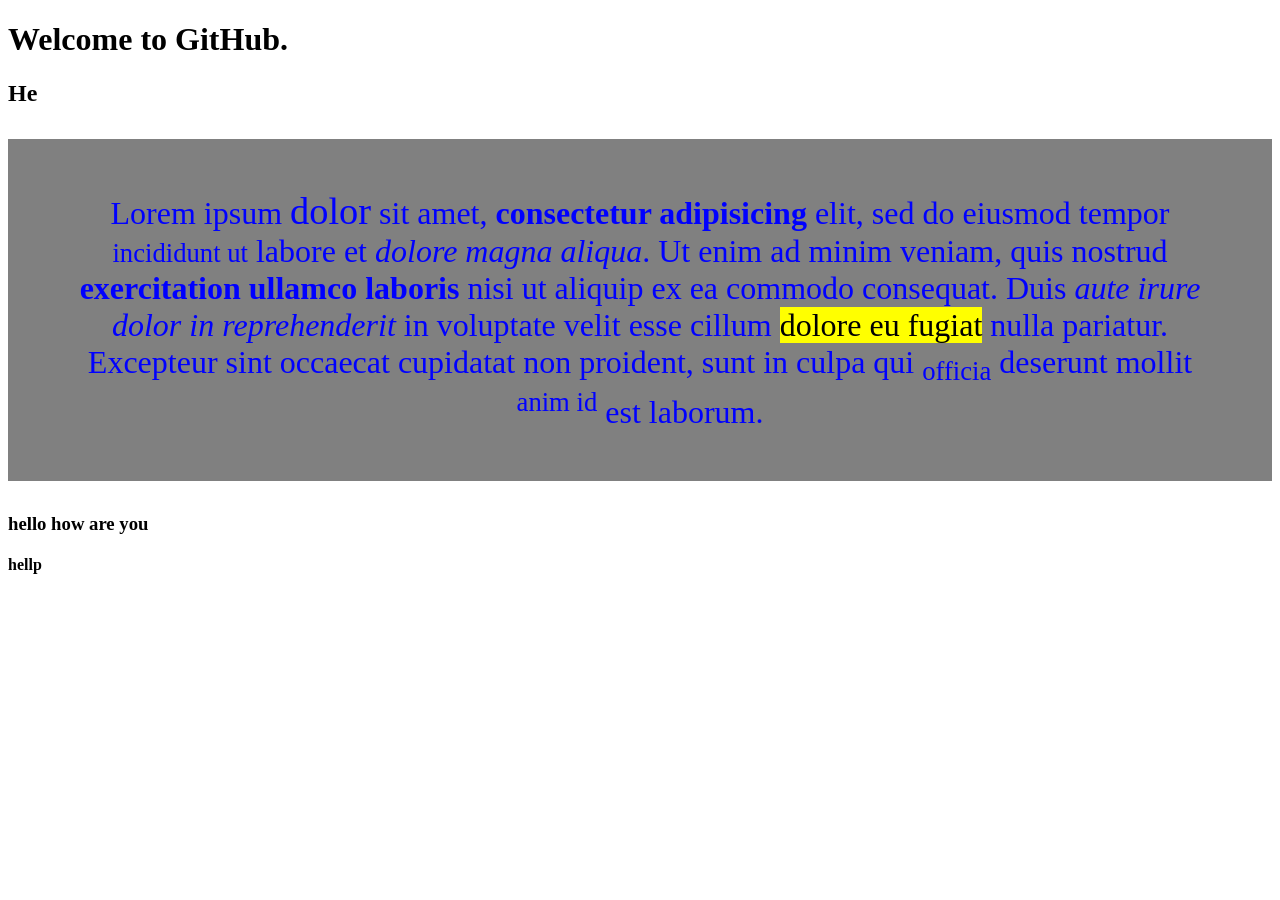
<file: site/index.html>
<!DOCTYPE html>
<html>
<head>
	<title>Hello World!</title>
	<meta charset="utf-8">
	
</head>
<body>

	<h1>Welcome to GitHub.</h1>
	<h2>He</h2>
	<p style="color:blue;background-color:grey; padding: 50px; text-align: center; font-size: 200%">Lorem ipsum <big>dolor</big> sit amet, <b>consectetur adipisicing</b> elit, sed do eiusmod
		tempor <small>incididunt ut</small> labore et <i> dolore magna aliqua</i>. Ut enim ad minim veniam,
		quis nostrud <strong>exercitation ullamco laboris</strong> nisi ut aliquip ex ea commodo
		consequat. Duis <em> aute irure dolor in reprehenderit</em> in voluptate velit esse
		cillum <mark>dolore eu fugiat</mark> nulla pariatur. Excepteur sint occaecat cupidatat non
		proident, sunt in culpa qui <sub>officia</sub> deserunt mollit <sup> anim id</sup> est laborum.</p>

		<h3>hello how are you</h3>
		<h4>hellp</h4>


</body>
</html>
</file>
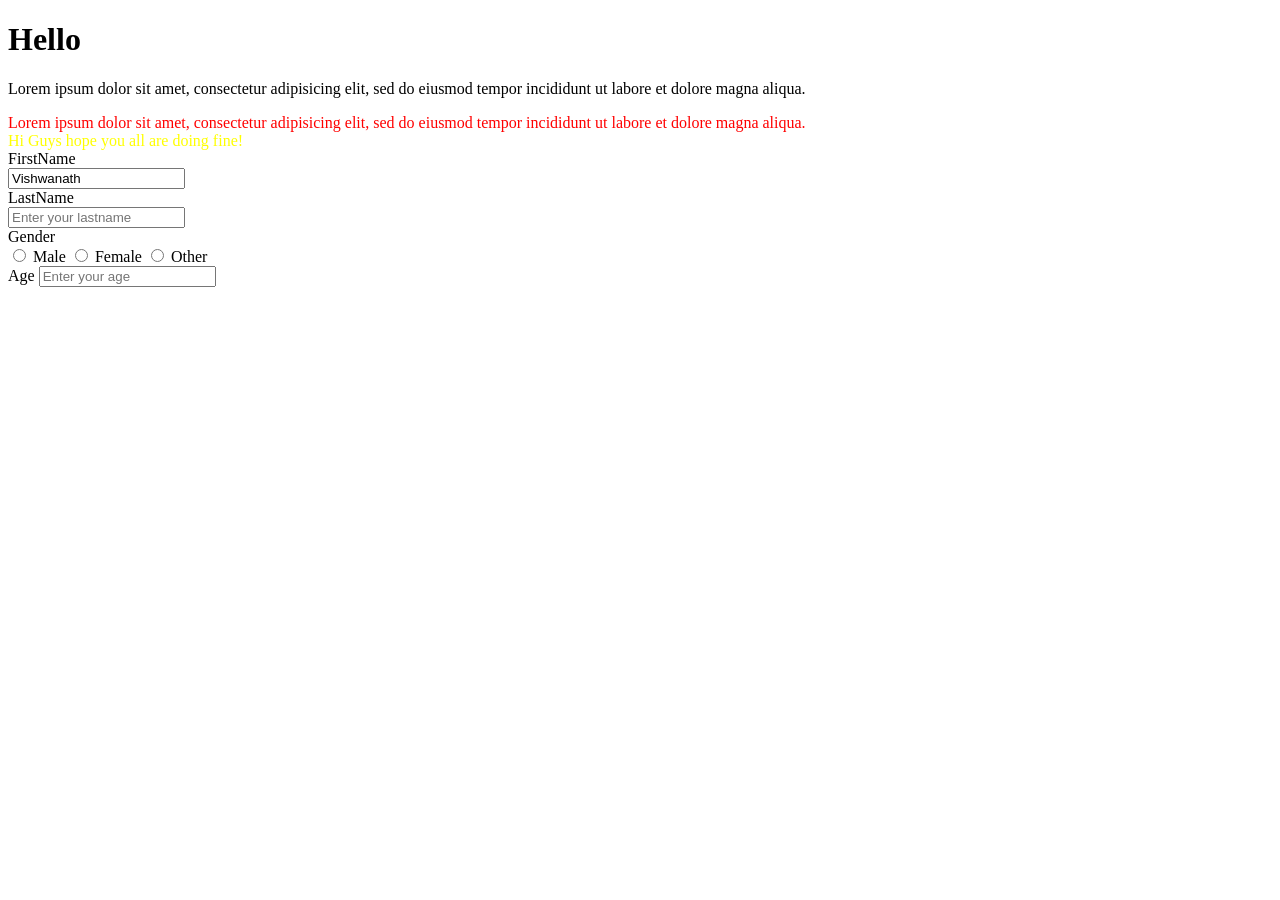
<file: site/ExampleForm.html>
<!DOCTYPE html>
<html>
<head>
	<title>My Sample HTML page</title>

	<style type="text/css">
		
		.main{	
		color: blue;
		}

		.main.header{
			color: red;
		}

		div .main{
			color: yellow;
		}

	</style>

	<!-- <link rel="stylesheet" type="text/css" href="\style.css"> -->
</head>
<body>
	<h1>Hello</h1>

	<p class="main">
		<div>Lorem ipsum dolor sit amet, consectetur adipisicing elit, sed do eiusmod
	tempor incididunt ut labore et dolore magna aliqua. </div></p>

	<section class="main header">
		<article>
			Lorem ipsum dolor sit amet, consectetur adipisicing elit, sed do eiusmod
			tempor incididunt ut labore et dolore magna aliqua.
		</article>
	</section>

<div>
	<section >
		<article class="main">			Hi Guys hope you all are doing fine!
		</article>
	</section>
</div>

	<form action="" method="post" target="_blank">
		
		<label for="fname">FirstName</label><br>
		<input type="text" id="fname" name="fname" value="Vishwanath"><br>
		<label for="lname">LastName</label><br>
		<input type="text" id="lname" name="lname" placeholder="Enter your lastname"><br>

		<label for="gender">Gender</label><br>
		<input type="radio" id="male" name="gender" value="male">
		<label for="male">Male</label>
		<input type="radio" id="female" name="gender" value="female">
		<label for="female">Female</label>
		<input type="radio" id="other" name="gender" value="other">
		<label for="other">Other</label>
<br>
		<label for="age">Age</label>
		<input type="number" name="age" id="age" placeholder="Enter your age">

	</form>
</body>
</html>
</file>
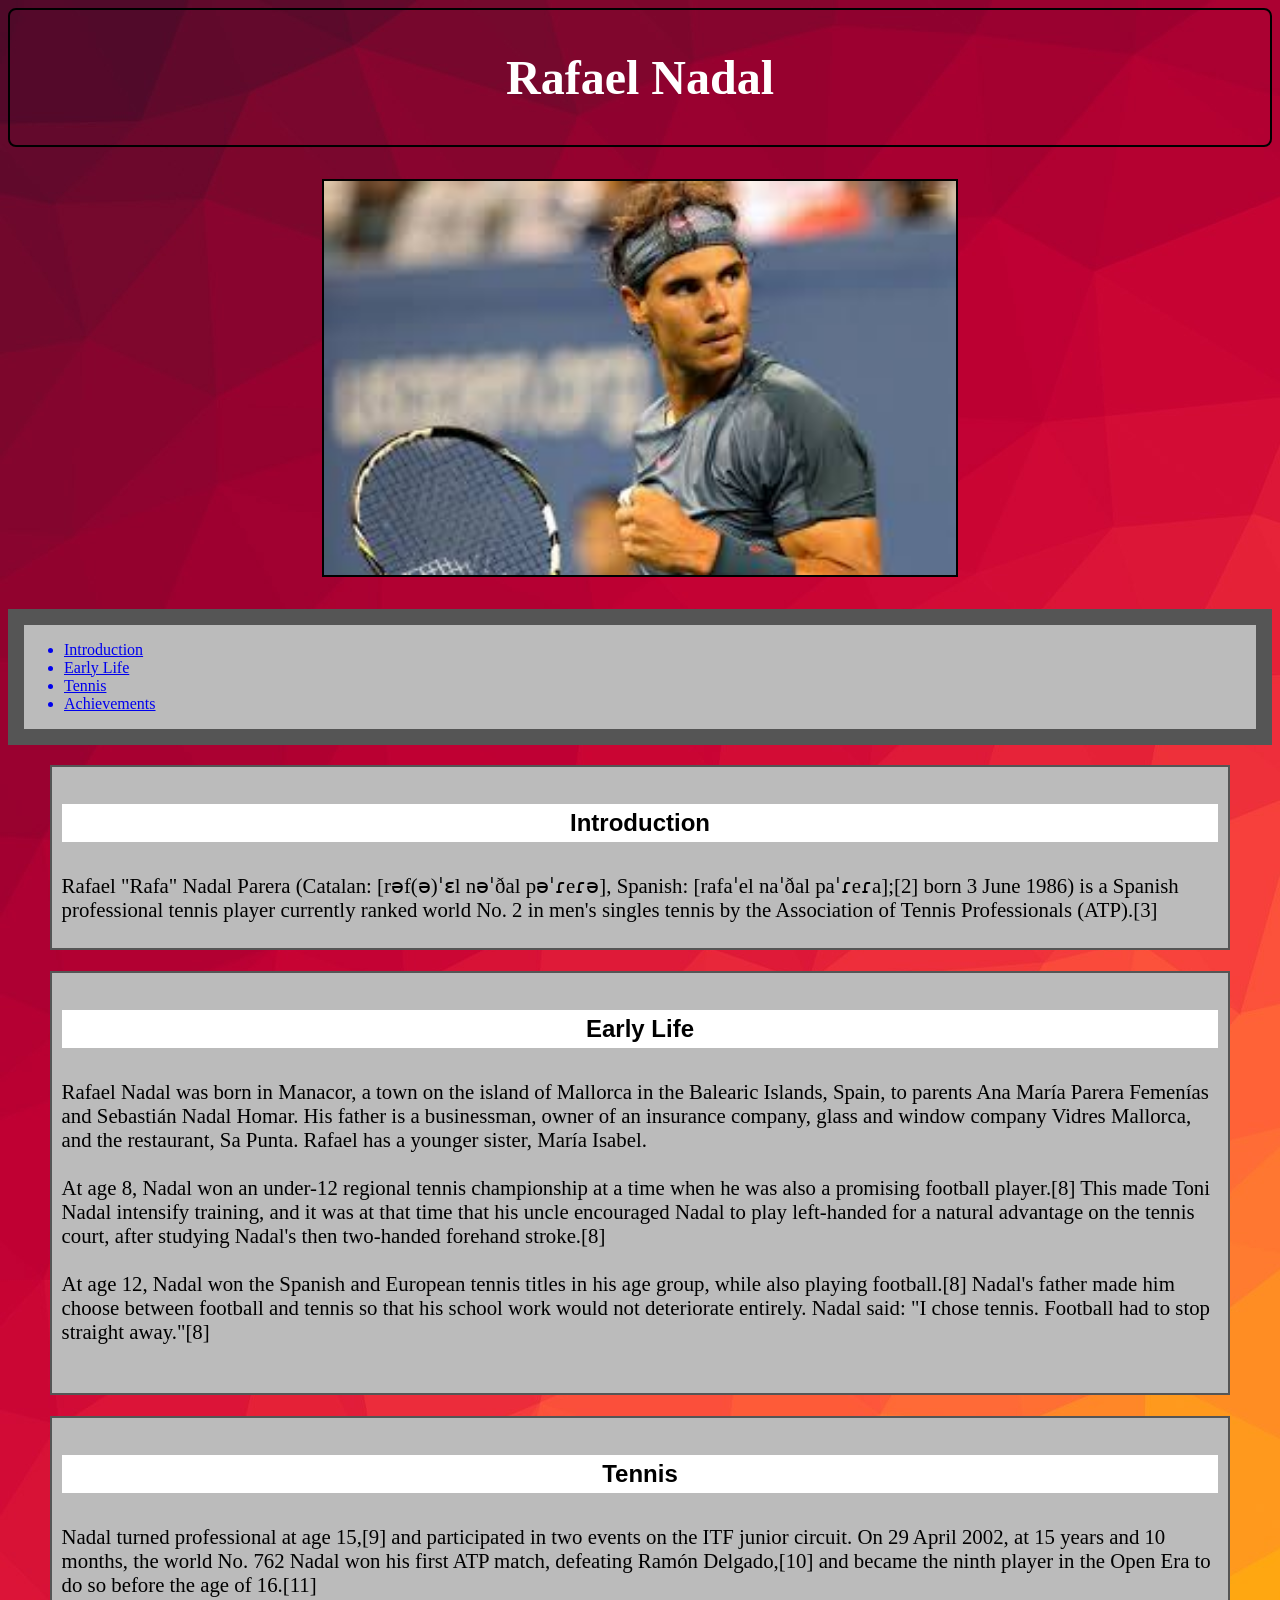
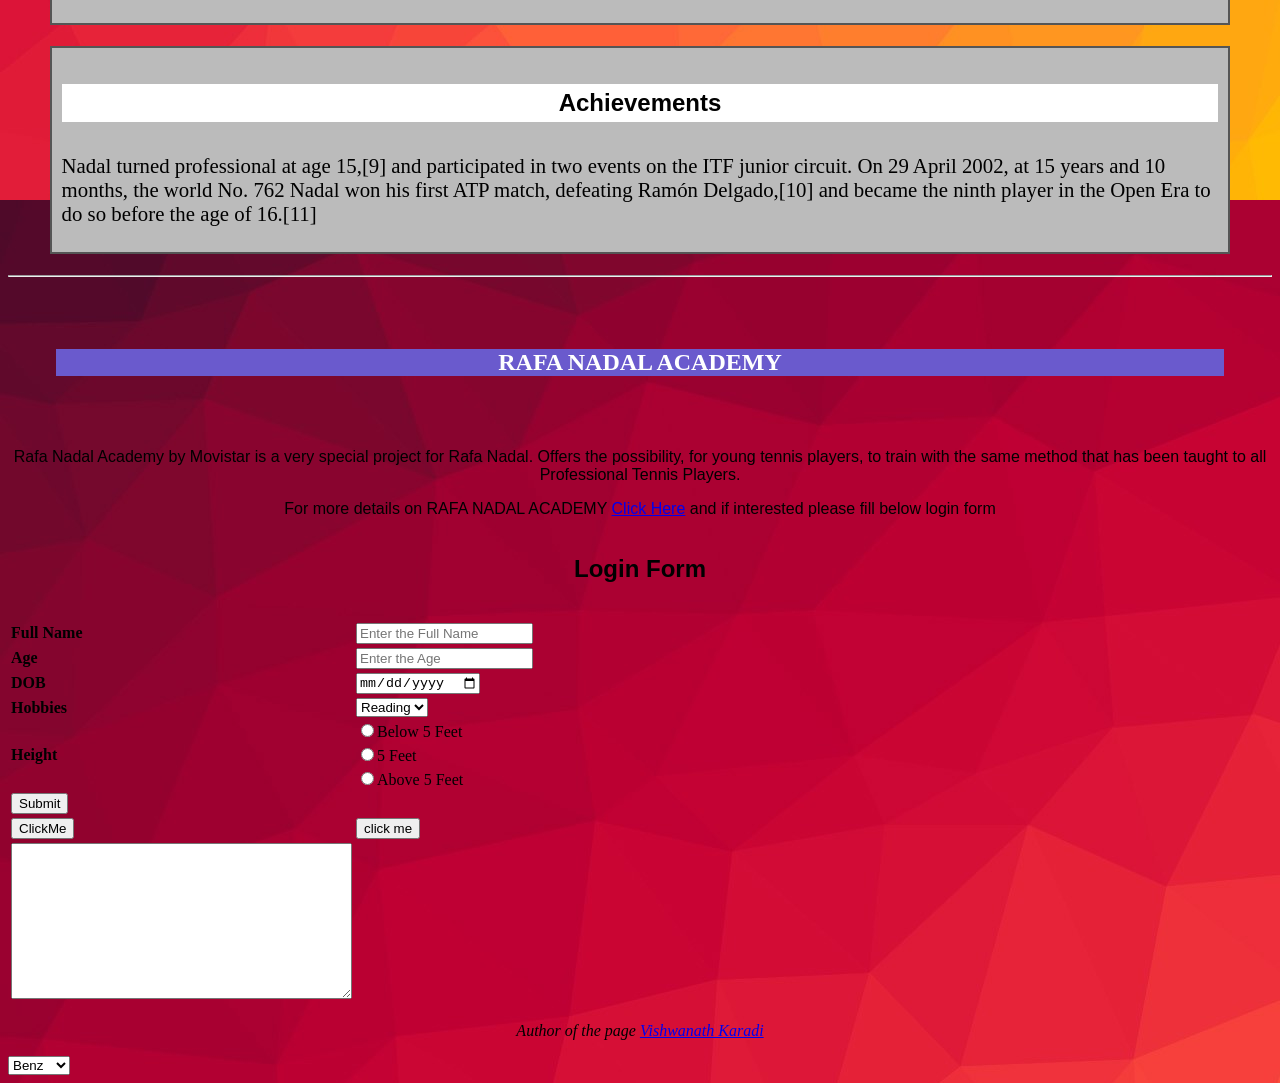
<file: site/Tribute.html>
<!DOCTYPE html>
<html lang="en-us">
<head>
	<title>Tribute-Rafael Nadal</title>
	<meta charset="utf-8">
	<meta name="description" content="Tribute Page to Rafael Nadal">
  	<meta name="keywords" content="Rafael Nadal, RAFA, Tennis">
  	<meta name="author" content="Vishwanath">
  	<meta name="viewport" content="width=device-width, initial-scale=1.0">

  	<link rel="stylesheet" type="text/css" href="styles.css">

  	<!-- https://github.com/VishwanathKaradi/test/blob/master -->
</head>
<body>

	<header><h2>Rafael Nadal</h2></header>

	<div>
		<img id="image1" src="RAFA.jpg" title="Rafael Nadal" alt="Image of Rafael Nadal" width="30%">
	</div>


	<nav>
		<ul>
			<a href="#a1"><li>Introduction</li></a>
			<a href="#a2"><li>Early Life</li></a>
			<a href="#a3"><li>Tennis</li></a>
			<a href="#a4"><li>Achievements</li></a>
		</ul>
	</nav>
	
	<section>
		<article id="a1">
			<h4 >Introduction</h4>
			<p>Rafael "Rafa" Nadal Parera (Catalan: [rəf(ə)ˈɛl nəˈðal pəˈɾeɾə], Spanish: [rafaˈel naˈðal paˈɾeɾa];[2] born 3 June 1986) is a Spanish professional tennis player currently ranked world No. 2 in men's singles tennis by the Association of Tennis Professionals (ATP).[3]</p>
		</article>

		<article id="a2">
			<h4>Early Life</h4>
			<p>Rafael Nadal was born in Manacor, a town on the island of Mallorca in the Balearic Islands, Spain, to parents Ana María Parera Femenías and Sebastián Nadal Homar. His father is a businessman, owner of an insurance company, glass and window company Vidres Mallorca, and the restaurant, Sa Punta. Rafael has a younger sister, María Isabel. <br><br>

			At age 8, Nadal won an under-12 regional tennis championship at a time when he was also a promising football player.[8] This made Toni Nadal intensify training, and it was at that time that his uncle encouraged Nadal to play left-handed for a natural advantage on the tennis court, after studying Nadal's then two-handed forehand stroke.[8] <br><br>

			At age 12, Nadal won the Spanish and European tennis titles in his age group, while also playing football.[8] Nadal's father made him choose between football and tennis so that his school work would not deteriorate entirely. Nadal said: "I chose tennis. Football had to stop straight away."[8]<br><br>

			</p>
		</article>

		<article id="a3">
			<h4 >Tennis</h4>
			<p>Nadal turned professional at age 15,[9] and participated in two events on the ITF junior circuit. On 29 April 2002, at 15 years and 10 months, the world No. 762 Nadal won his first ATP match, defeating Ramón Delgado,[10] and became the ninth player in the Open Era to do so before the age of 16.[11]</p>
		</article>

		<article id="a4">
			<h4 >Achievements</h4>
			<p>Nadal turned professional at age 15,[9] and participated in two events on the ITF junior circuit. On 29 April 2002, at 15 years and 10 months, the world No. 762 Nadal won his first ATP match, defeating Ramón Delgado,[10] and became the ninth player in the Open Era to do so before the age of 16.[11]</p>
		</article>
	</section>

	<hr>

	 <div id="academy">
		<h2>RAFA NADAL ACADEMY</h2>
		<p> Rafa Nadal Academy by Movistar is a very special project for Rafa Nadal. Offers the possibility, for young tennis players, to train with the same method that has been taught to all Professional Tennis Players.</p>

		<div>For more details on RAFA NADAL ACADEMY <a href="https://www.rafanadalacademy.com/en" target="_blank">Click Here</a> and if interested please fill below login form</div>
	</div>	
		<h4>Login Form</h4>
	<form>
		<table style="text-align: left;">
			<tr> 
				<th>Full Name</th>
				<td><input type="text" id="Name" name="fullname" placeholder="Enter the Full Name"></td>
			</tr>
				<th>Age</th>
				<td><input type="number" id="Age" name="age" placeholder="Enter the Age"></td>
			<tr>
				<th>DOB</th>
				<td><input type="date" id="DOB" name="dob"></td>
			</tr>
				<th>Hobbies</th>
				<td>
					<select id="hobbies" name="hobbies">
						
						<option value="Tennis">Tennis</option>
						<option value="Reading" selected>Reading</option>
						<option value="Cooking">Cooking</option>

					</select>
				</td>
			<tr >
				<th rowspan="3">Height</th>
				<td><input type="radio" id="height" name="height" value="Below 5 Feet">Below 5 Feet</td>
			</tr>
			<tr>
				<td><input type="radio" id="height" name="height" value="5 Feet">5 Feet</td>
			</tr> 

			<tr>
				<td><input type="radio" id="height" name="height" value="Above 5 Feet">Above 5 Feet</td>
			</tr>

			<tr>
				<td><input type="submit" name="submit"></td>
			</tr>

			<tr>
				<td>
				<button name="button" value="ClickMe" onclick="alert('Hello World')">ClickMe</button>
				</td>
				<td>
					<input type="button" name="button" value="click me" onclick="alert('hello')">
				</td>
			</tr>

			<tr>
				<td><textarea name="message" rows="10" cols="40"></textarea></td>
			</tr>
		</table>
	</form>


	<footer>
		<cite>
			<p>Author of the page <a href="https://www.google.com" target="_blank">Vishwanath Karadi</a></p>
		</cite>
	</footer>

	<select id="cars" name="cars" >
		<option value="maruti">Maruti</option>
		<option value="honda" >Honda</option>
		<option selected>Benz</option>
		<option>BMW</option>
	</select>

</body>
</html>
</file>
<file: site/styles.css>
<<<<<<< HEAD
html{
	font-size: 16px;
}
/*body{
	font-size: 1rem;
}
*/

header{
	border: 2px double black;
	text-align: center;
	font-size: 2rem;
	margin-bottom: 1em;

}
h4{
	font-family: sans-serif;
	font-size: 1.5rem;
	text-align: center;
	padding: 5px;
	/*margin-bottom: 1em;*/
}

nav{
	background-color: #bbb;
	border:1rem solid #555;
	margin-bottom: 1em;
	margin-top: 2em;
}
ul{
	font-family: verdana;
	/*float: left;*/

}

article{
	margin: 1em 2em;
	padding: 5px 10px;
	font-size: 1.3rem;
	background-color: #bbb;
	border: 2px solid #555;
	border-collapse: separate;
	border-spacing: 15px 50px; 
}

article > h4{
	background-color: white;
}

#list{

}

#image1{
	margin-right: auto;
	margin-left: auto;	
	display: block;
	width: 50%;
	border:2px solid black;
	margin-bottom: 1em;
}

#academy{
	font-family: sans-serif;
	text-align: center;
}

#academy > h2{
	font-family: verdana;
	background-color: slateblue;
	color: white;
	margin: 3em 2em;

}

footer{
	text-align: center;
}

=======
html{
	font-size: 2px;
}
/*body{
	font-size: 1rem;
}
*/

body{
	background-image: url("BG.jpg");
	background-repeat: repeat-y;
}

header{
	
	border : 2px solid black;
	border-radius: 8px;
	text-align: center;
	font-size: 2rem;
	color: white;
	margin-bottom: 1em;

}
h4{
	font-family: sans-serif;
	font-size: 1.5rem;
	text-align: center;
	padding: 5px;
	/*margin-bottom: 1em;*/
}

nav{
	background-color: #bbb;
	border:1rem solid #555;
	margin-bottom: 1em;
	margin-top: 2em;
}
ul{
	font-family: verdana;
	/*float: left;*/

}

article{
	margin: 1em 2em;
	padding: 5px 10px;
	font-size: 1.3rem;
	background-color: #bbb;
	border: 2px solid #555;
	border-collapse: separate;
	border-spacing: 15px 50px; 
}

article > h4{
	background-color: white;
}

#list{

}

#image1{
	margin-right: auto;
	margin-left: auto;	
	display: block;
	width: 50%;
	border:2px solid black;
	margin-bottom: 1em;
}

footer{
	text-align: center;

	background-image: url(http://www.hdwallpapers.in/walls/steve_jobs-wide.jpg);
margin-left: auto;
margin-right: auto;
}

>>>>>>> 269bb27da88a3c0e279e31bc0ea382f11a4dbe1b
</file>
